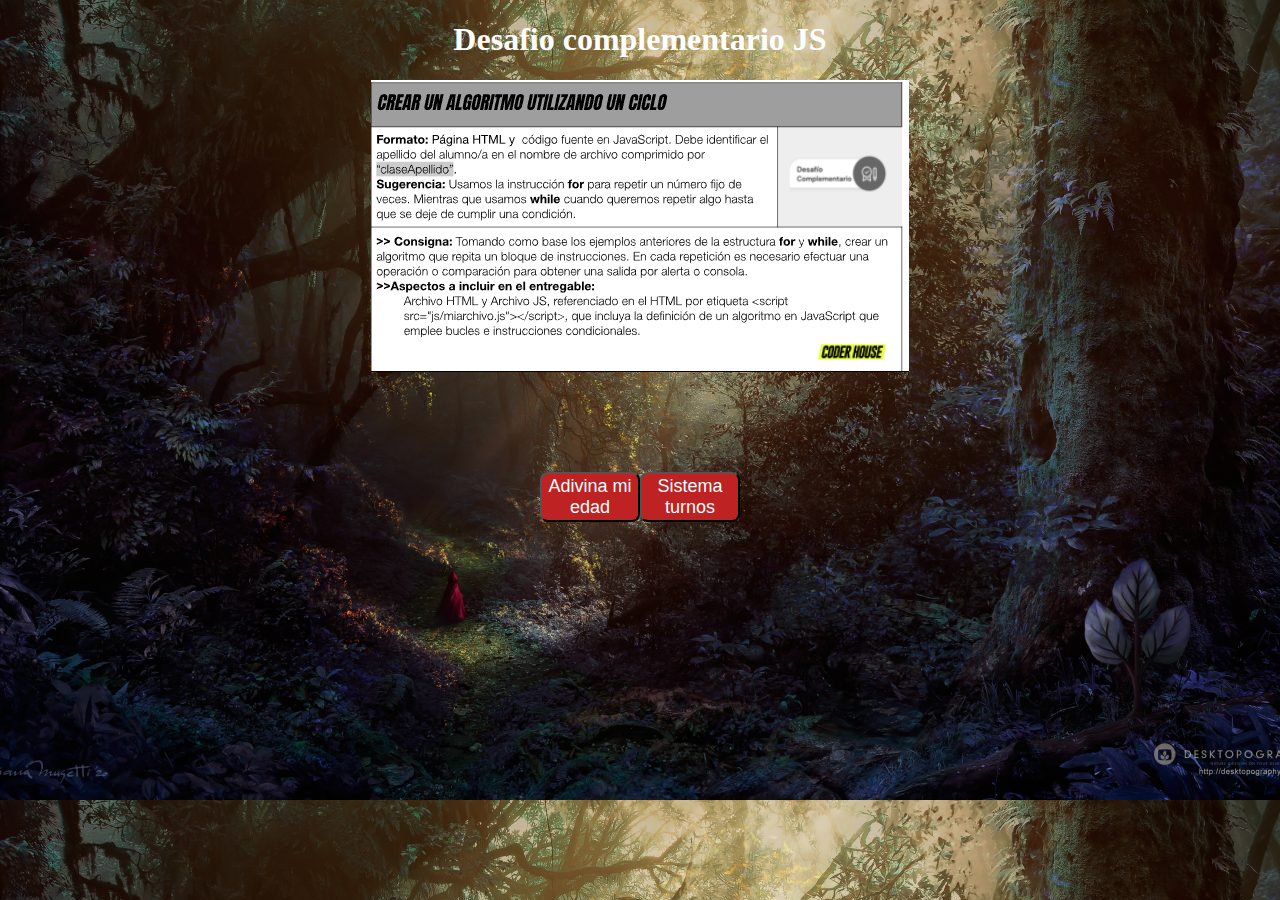
<file: index.html>
<!DOCTYPE html>
<html lang="en">
<head>
    <meta charset="UTF-8">
    <meta http-equiv="X-UA-Compatible" content="IE=edge">
    <meta name="viewport" content="width=device-width, initial-scale=1.0">
    <title>Document</title>
    <link rel="stylesheet" href="./index.css">
   
</head>
<body>
    <header>
        <h1 class="header__h1">Desafio complementario JS</h1>
    </header>
    <main>
        <img class="main__img" src="./img/desafio.png" alt="">
    
        <section class="section__index">
            <button class="section__button"><a href="./edad.html">Adivina mi edad</a></button>
            <button class="section__button"><a href="./turnos.html">Sistema turnos</a></button>
        </section>
    </main>
    
</body>

</html>
</file>
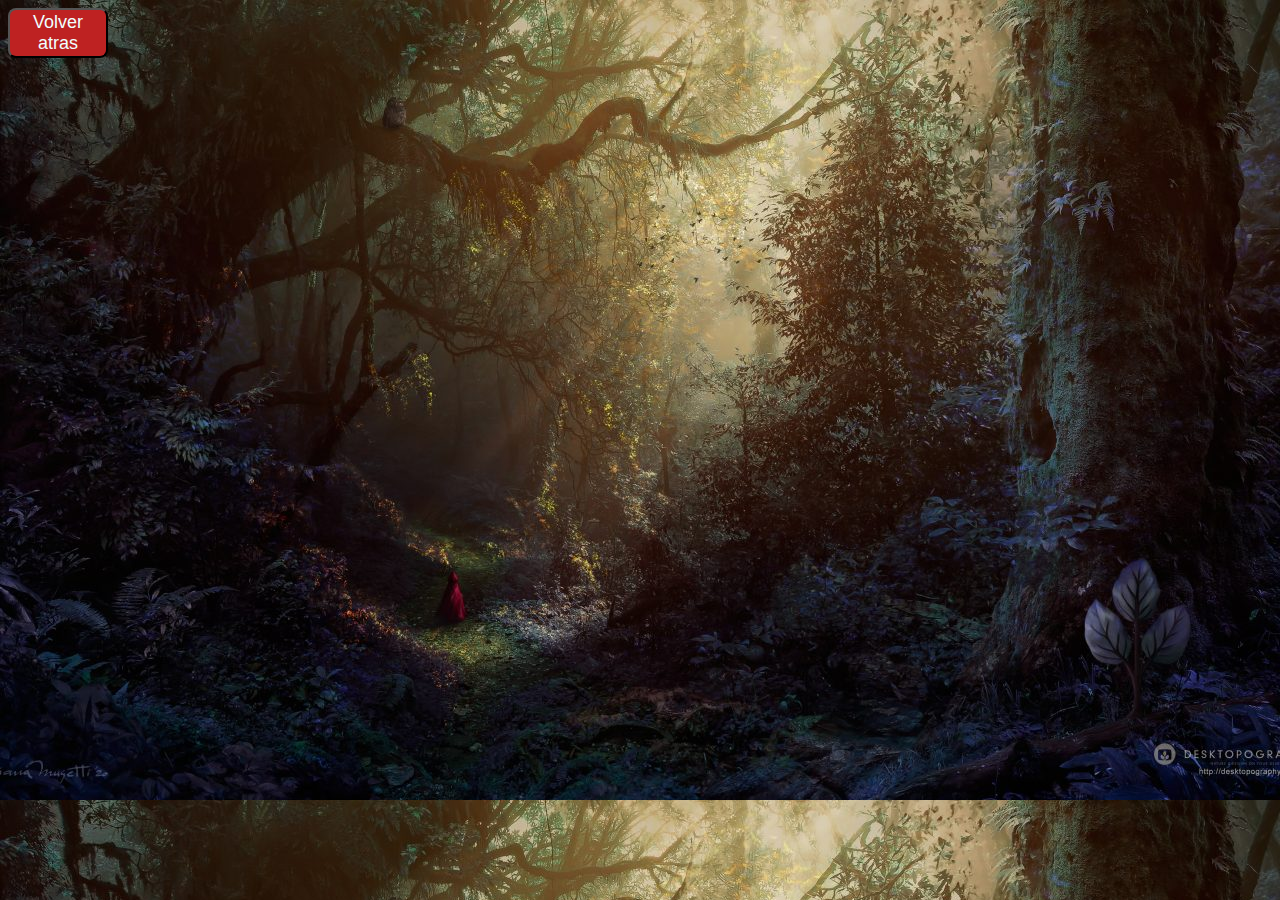
<file: desafio.html>
<!DOCTYPE html>
<html lang="en">
<head>
    <meta charset="UTF-8">
    <meta http-equiv="X-UA-Compatible" content="IE=edge">
    <meta name="viewport" content="width=device-width, initial-scale=1.0">
    <title>Document</title>
    <link rel="stylesheet" href="./index.css">
    <script src="./index.js"></script>
</head>
<body>
    <button class="section__button"><a href="./index.html">Volver atras</a></button>
</body>
</html>
</file>
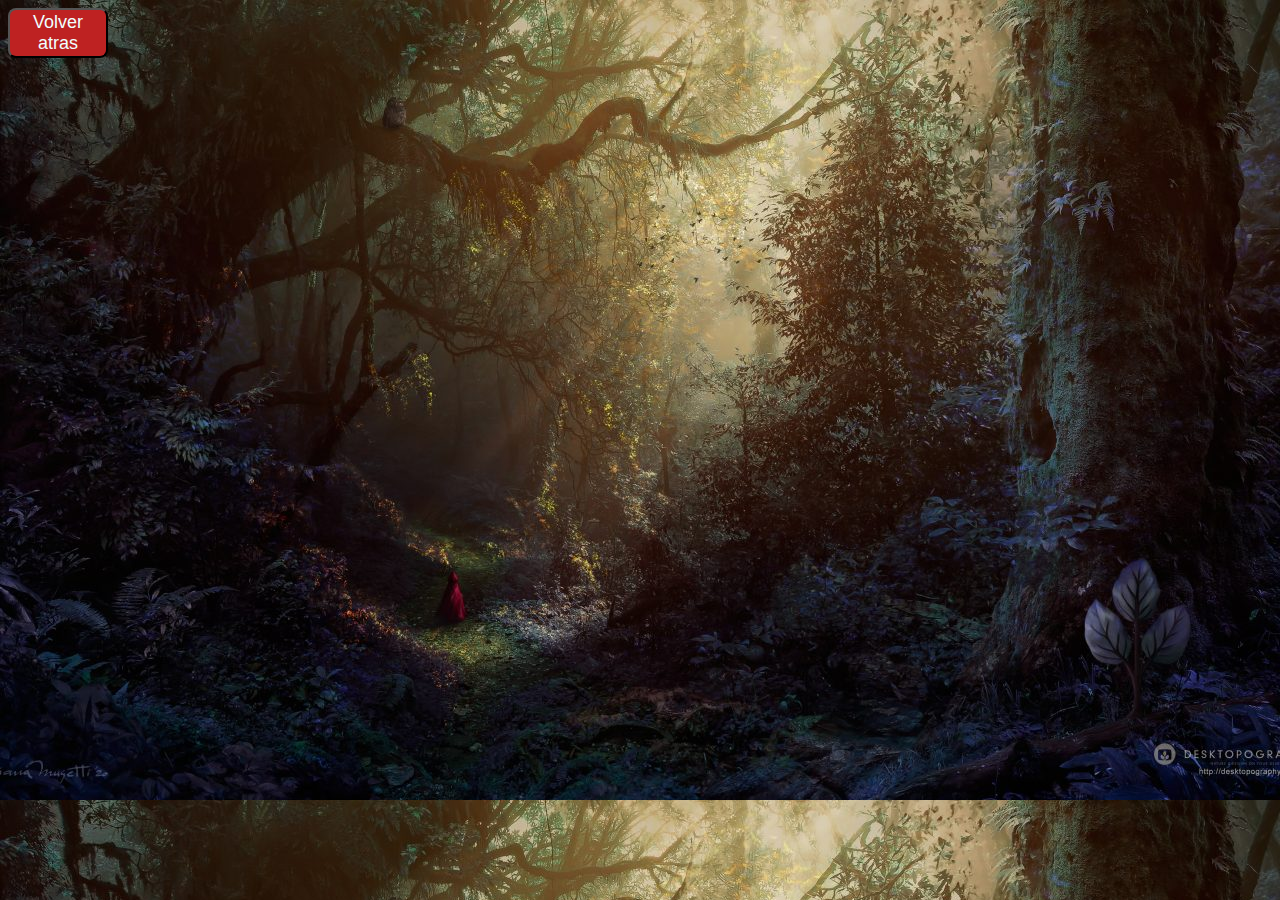
<file: edad.html>
<!DOCTYPE html>
<html lang="en">
<head>
    <meta charset="UTF-8">
    <meta http-equiv="X-UA-Compatible" content="IE=edge">
    <meta name="viewport" content="width=device-width, initial-scale=1.0">
    <title>Document</title>
    <link rel="stylesheet" href="./index.css">
    <script src="./index.js"></script>
   
</head>
<body>
    <button class="section__button"><a href="./index.html">Volver atras</a></button>
</body>
</html>
</file>
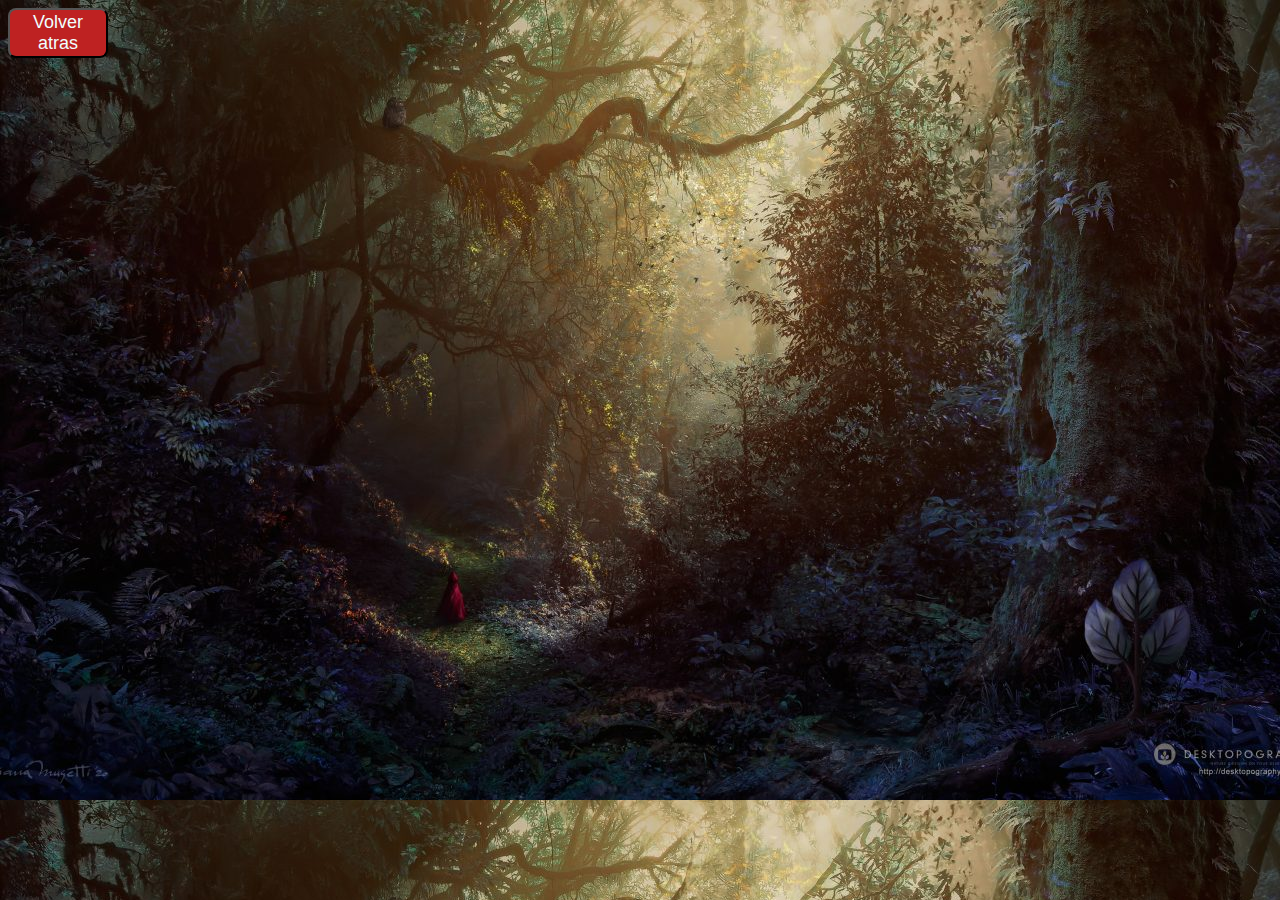
<file: turnos.html>
<!DOCTYPE html>
<html lang="en">
<head>
    <meta charset="UTF-8">
    <meta http-equiv="X-UA-Compatible" content="IE=edge">
    <meta name="viewport" content="width=device-width, initial-scale=1.0">
    <title>Turnos que se acaban</title>
    <link rel="stylesheet" href="./index.css">

</head>
<body>
    <main>
        <button class="section__button"><a href="./index.html">Volver atras</a></button>
    </main>
    <script src="./indexDos.js"></script>
</body>
</html>
</file>
<file: index.css>
body{
    background-image: url(./img/fondo.jpg);
}

.header__h1{
    color:white;
    text-align: center;

}

.main__img{
    display: block;
    margin: auto;
}

.section__index{
    display: flex;
    justify-content: center;
    margin-top: 100px;
}

.section__button{
    background-color: rgb(190, 34, 34);
    width: 100px;
    height: 50px;
    border-radius: 8px;
   
    
}

a{text-decoration: none;
    font-size: large;
color:azure}
</file>
